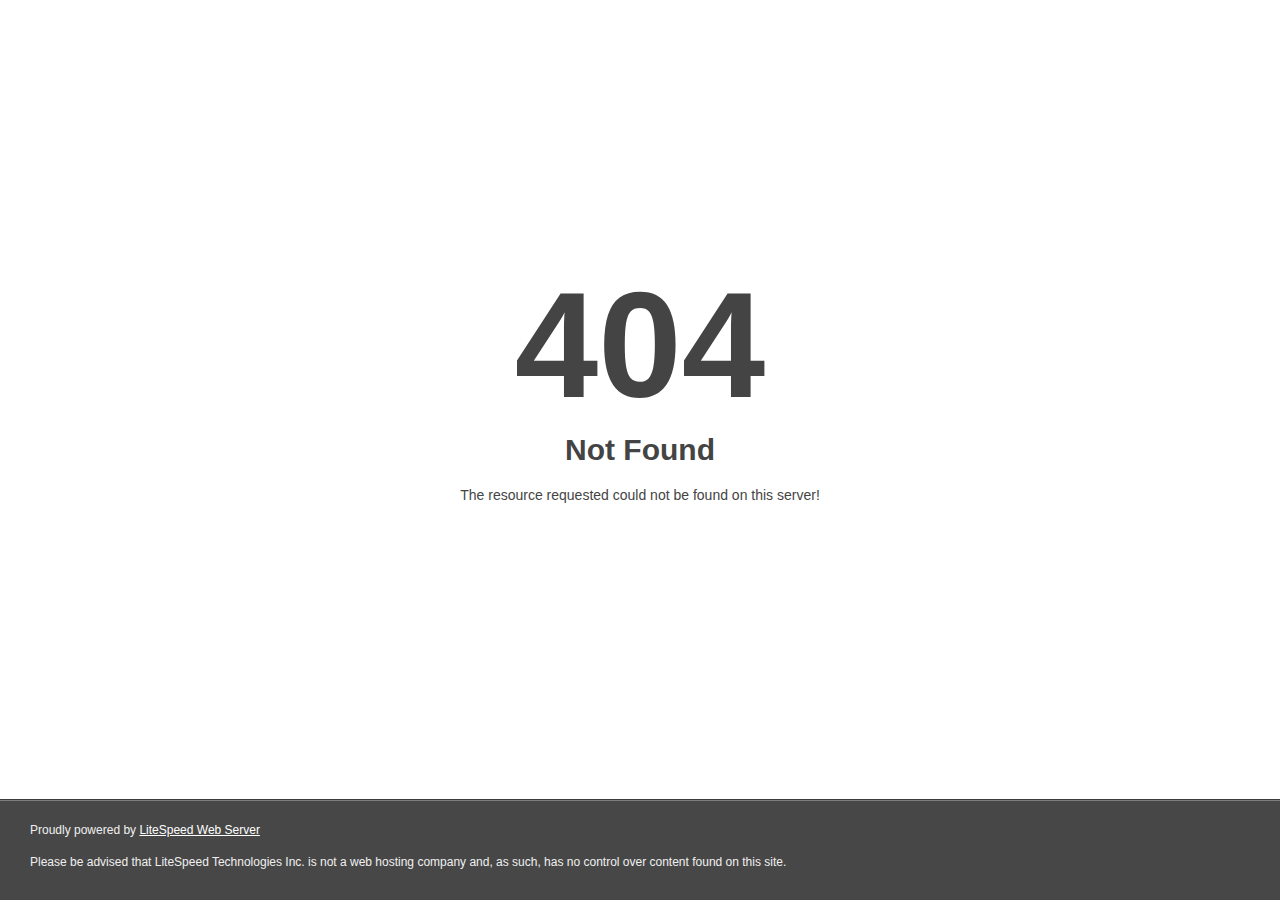
<file: WebApplication5/PublicFront/assets/plugins/css/owl.video.play.html>
<!DOCTYPE html>
<html style="height:100%">
<head>
<meta name="viewport" content="width=device-width, initial-scale=1, shrink-to-fit=no">
<title> 404 Not Found
</title></head>
<body style="color: #444; margin:0;font: normal 14px/20px Arial, Helvetica, sans-serif; height:100%; background-color: #fff;">
<div style="height:auto; min-height:100%; ">     <div style="text-align: center; width:800px; margin-left: -400px; position:absolute; top: 30%; left:50%;">
        <h1 style="margin:0; font-size:150px; line-height:150px; font-weight:bold;">404</h1>
<h2 style="margin-top:20px;font-size: 30px;">Not Found
</h2>
<p>The resource requested could not be found on this server!</p>
</div></div><div style="color:#f0f0f0; font-size:12px;margin:auto;padding:0px 30px 0px 30px;position:relative;clear:both;height:100px;margin-top:-101px;background-color:#474747;border-top: 1px solid rgba(0,0,0,0.15);box-shadow: 0 1px 0 rgba(255, 255, 255, 0.3) inset;">
<br>Proudly powered by  <a style="color:#fff;" href="http://www.litespeedtech.com/error-page">LiteSpeed Web Server</a><p>Please be advised that LiteSpeed Technologies Inc. is not a web hosting company and, as such, has no control over content found on this site.</p></div></body></html>
</file>
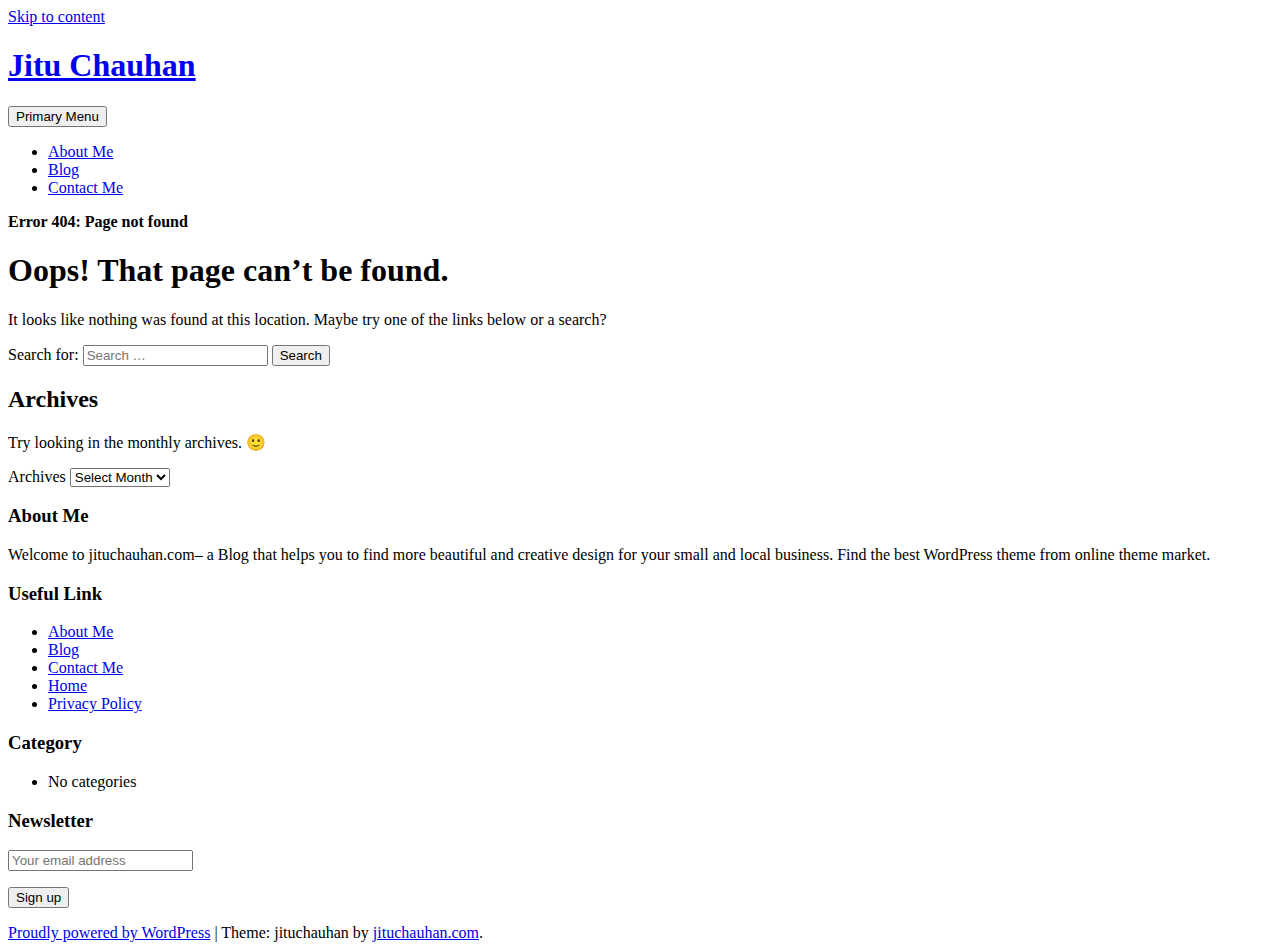
<file: WebApplication5/Areas/AdminPanel/AdminFront/assets/vendor/custom-js/jquery.multi-select.html>
<!DOCTYPE html>
    <html lang="en-US">

    <head>
    	
   
        <meta name="google-site-verification" content="4KqxXLPDRgArLiUh4ZFZ0BLFW6n7QN0jibkjD7lBNMg" />
        <meta charset="UTF-8">
        <meta name="viewport" content="width=device-width, initial-scale=1">
        <link rel="profile" href="http://gmpg.org/xfn/11">
        <link href="https://fonts.googleapis.com/css?family=Open+Sans:300,400,400i,600,600i,700,700i,800" rel="stylesheet">
        <title>Page not found - Jitu Chauhan</title>

<!-- This site is optimized with the Yoast SEO plugin v12.0 - https://yoast.com/wordpress/plugins/seo/ -->
<meta name="robots" content="noindex,follow"/>
<meta property="og:locale" content="en_US" />
<meta property="og:type" content="object" />
<meta property="og:title" content="Page not found - Jitu Chauhan" />
<meta property="og:site_name" content="Jitu Chauhan" />
<meta name="twitter:card" content="summary" />
<meta name="twitter:title" content="Page not found - Jitu Chauhan" />
<script type='application/ld+json' class='yoast-schema-graph yoast-schema-graph--main'>{"@context":"https://schema.org","@graph":[{"@type":"WebSite","@id":"https://jituchauhan.com/#website","url":"https://jituchauhan.com/","name":"Jitu Chauhan","publisher":{"@id":"https://jituchauhan.com/#/schema/person/af002ab40baf9100c5030ae77ab4ec08"},"potentialAction":{"@type":"SearchAction","target":"https://jituchauhan.com/?s={search_term_string}","query-input":"required name=search_term_string"}}]}</script>
<!-- / Yoast SEO plugin. -->

<link rel='dns-prefetch' href='//maxcdn.bootstrapcdn.com' />
<link rel='dns-prefetch' href='//s.w.org' />
<link rel="alternate" type="application/rss+xml" title="Jitu Chauhan &raquo; Feed" href="https://jituchauhan.com/feed/" />
<link rel="alternate" type="application/rss+xml" title="Jitu Chauhan &raquo; Comments Feed" href="https://jituchauhan.com/comments/feed/" />
		<script type="text/javascript">
			window._wpemojiSettings = {"baseUrl":"https:\/\/s.w.org\/images\/core\/emoji\/12.0.0-1\/72x72\/","ext":".png","svgUrl":"https:\/\/s.w.org\/images\/core\/emoji\/12.0.0-1\/svg\/","svgExt":".svg","source":{"concatemoji":"https:\/\/jituchauhan.com\/wp-includes\/js\/wp-emoji-release.min.js?ver=5.2.3"}};
			!function(a,b,c){function d(a,b){var c=String.fromCharCode;l.clearRect(0,0,k.width,k.height),l.fillText(c.apply(this,a),0,0);var d=k.toDataURL();l.clearRect(0,0,k.width,k.height),l.fillText(c.apply(this,b),0,0);var e=k.toDataURL();return d===e}function e(a){var b;if(!l||!l.fillText)return!1;switch(l.textBaseline="top",l.font="600 32px Arial",a){case"flag":return!(b=d([55356,56826,55356,56819],[55356,56826,8203,55356,56819]))&&(b=d([55356,57332,56128,56423,56128,56418,56128,56421,56128,56430,56128,56423,56128,56447],[55356,57332,8203,56128,56423,8203,56128,56418,8203,56128,56421,8203,56128,56430,8203,56128,56423,8203,56128,56447]),!b);case"emoji":return b=d([55357,56424,55356,57342,8205,55358,56605,8205,55357,56424,55356,57340],[55357,56424,55356,57342,8203,55358,56605,8203,55357,56424,55356,57340]),!b}return!1}function f(a){var c=b.createElement("script");c.src=a,c.defer=c.type="text/javascript",b.getElementsByTagName("head")[0].appendChild(c)}var g,h,i,j,k=b.createElement("canvas"),l=k.getContext&&k.getContext("2d");for(j=Array("flag","emoji"),c.supports={everything:!0,everythingExceptFlag:!0},i=0;i<j.length;i++)c.supports[j[i]]=e(j[i]),c.supports.everything=c.supports.everything&&c.supports[j[i]],"flag"!==j[i]&&(c.supports.everythingExceptFlag=c.supports.everythingExceptFlag&&c.supports[j[i]]);c.supports.everythingExceptFlag=c.supports.everythingExceptFlag&&!c.supports.flag,c.DOMReady=!1,c.readyCallback=function(){c.DOMReady=!0},c.supports.everything||(h=function(){c.readyCallback()},b.addEventListener?(b.addEventListener("DOMContentLoaded",h,!1),a.addEventListener("load",h,!1)):(a.attachEvent("onload",h),b.attachEvent("onreadystatechange",function(){"complete"===b.readyState&&c.readyCallback()})),g=c.source||{},g.concatemoji?f(g.concatemoji):g.wpemoji&&g.twemoji&&(f(g.twemoji),f(g.wpemoji)))}(window,document,window._wpemojiSettings);
		</script>
		<style type="text/css">
img.wp-smiley,
img.emoji {
	display: inline !important;
	border: none !important;
	box-shadow: none !important;
	height: 1em !important;
	width: 1em !important;
	margin: 0 .07em !important;
	vertical-align: -0.1em !important;
	background: none !important;
	padding: 0 !important;
}
</style>
	<link rel='stylesheet' id='wp-block-library-css'  href='https://jituchauhan.com/wp-includes/css/dist/block-library/style.min.css?ver=5.2.3' type='text/css' media='all' />
<link rel='stylesheet' id='contact-form-7-css'  href='https://jituchauhan.com/wp-content/plugins/contact-form-7/includes/css/styles.css?ver=5.1.4' type='text/css' media='all' />
<link rel='stylesheet' id='bootstrap-css'  href='https://jituchauhan.com/wp-content/themes/jituchauhan/css/bootstrap.min.css?ver=3.3.7' type='text/css' media='all' />
<link rel='stylesheet' id='jituchauhan-style-css'  href='https://jituchauhan.com/wp-content/themes/jituchauhan/style.css?ver=5.2.3' type='text/css' media='all' />
<link crossorigin="anonymous" rel='stylesheet' id='wpb-fa-css'  href='https://maxcdn.bootstrapcdn.com/font-awesome/4.4.0/css/font-awesome.min.css?ver=5.2.3' type='text/css' media='all' />
<script type='text/javascript' src='https://jituchauhan.com/wp-includes/js/jquery/jquery.js?ver=1.12.4-wp'></script>
<script type='text/javascript' src='https://jituchauhan.com/wp-includes/js/jquery/jquery-migrate.min.js?ver=1.4.1'></script>
<link rel='https://api.w.org/' href='https://jituchauhan.com/wp-json/' />
<link rel="EditURI" type="application/rsd+xml" title="RSD" href="https://jituchauhan.com/xmlrpc.php?rsd" />
<link rel="wlwmanifest" type="application/wlwmanifest+xml" href="https://jituchauhan.com/wp-includes/wlwmanifest.xml" /> 
<meta name="generator" content="WordPress 5.2.3" />
<meta name="generator" content="Site Kit by Google 1.0.0-beta.1.0.1" />	<script>
		  (function(i,s,o,g,r,a,m){i['GoogleAnalyticsObject']=r;i[r]=i[r]||function(){
		  (i[r].q=i[r].q||[]).push(arguments)},i[r].l=1*new Date();a=s.createElement(o),
		  m=s.getElementsByTagName(o)[0];a.async=1;a.src=g;m.parentNode.insertBefore(a,m)
		  })(window,document,'script','https://www.google-analytics.com/analytics.js','ga');
		
		  ga('create', 'UA-92805225-1', 'auto');
		  ga('send', 'pageview');

	</script>
        
        


    <link rel="stylesheet" type="text/css" href="http://jituchauhan.com/wp-content/plugins/template-help-featured-templates/css/style.css" />
    <link rel="stylesheet" type="text/css" href="http://jituchauhan.com/wp-content/plugins/template-help-featured-templates/css/preview.css" />
    <script type="text/javascript">
        function html_entity_decode(str) {
            var ta = document.createElement("textarea");
            ta.innerHTML=str.replace(/</g,"&lt;").replace(/>/g,"&gt;");
            toReturn = ta.value;
            ta = null;
            return toReturn
        }
    </script>
    <link rel="icon" href="https://jituchauhan.com/wp-content/uploads/2017/07/cropped-jituchauhan-32x32.png" sizes="32x32" />
<link rel="icon" href="https://jituchauhan.com/wp-content/uploads/2017/07/cropped-jituchauhan-192x192.png" sizes="192x192" />
<link rel="apple-touch-icon-precomposed" href="https://jituchauhan.com/wp-content/uploads/2017/07/cropped-jituchauhan-180x180.png" />
<meta name="msapplication-TileImage" content="https://jituchauhan.com/wp-content/uploads/2017/07/cropped-jituchauhan-270x270.png" />
		<!-- Google AdSense Ad --->
		<script async src="//pagead2.googlesyndication.com/pagead/js/adsbygoogle.js"></script>
<script>
  (adsbygoogle = window.adsbygoogle || []).push({
    google_ad_client: "ca-pub-2256645353903872",
    enable_page_level_ads: true
  });
</script>
    </head>

    <body class="error404 wp-custom-logo hfeed">
    	
        <div id="page" class="site">
            <div class="header">
                <div class="container">
                <div class="row">
                        <a class="skip-link screen-reader-text" href="#content">
                            Skip to content                        </a>
                        <header id="masthead" class="site-header" role="banner">
                        
                        	
                            <div class="col-md-4">
                                <div class="site-branding">
                                	
                                                                            <h1 class="site-title"><a href="https://jituchauhan.com/" rel="home">Jitu Chauhan</a></h1>
                                                                        </div>
                                <!-- .site-branding -->
                            </div>
                            <div class="col-md-8">
                                <nav id="site-navigation" class="main-navigation" role="navigation">
                                    <button class="menu-toggle" aria-controls="primary-menu" aria-expanded="false">
                                        Primary Menu                                    </button>
                                    <div class="menu-primary-menu-container"><ul id="primary-menu" class="menu"><li id="menu-item-7" class="menu-item menu-item-type-post_type menu-item-object-page menu-item-7"><a href="https://jituchauhan.com/about-me/">About Me</a></li>
<li id="menu-item-403" class="menu-item menu-item-type-post_type menu-item-object-page menu-item-403"><a href="https://jituchauhan.com/blog/">Blog</a></li>
<li id="menu-item-176" class="menu-item menu-item-type-post_type menu-item-object-page menu-item-176"><a href="https://jituchauhan.com/contact-me/">Contact Me</a></li>
</ul></div>                                </nav>
                                <!-- #site-navigation -->
                            </div>
                        </header>
                        <!-- #masthead -->
                    </div>
            </div>
            </div>

			<div class="container"><div class="row"><div class="col-md-12"><p id="breadcrumbs" class="breadcrumbs"><span><strong class="breadcrumb_last" aria-current="page">Error 404: Page not found</strong></span></span></p></div></div></div>

            <div class="wrapper">
                <div class="container">
                    
                    <div id="content" class="site-content">
                        <div class="row">
			
	<div id="primary" class="content-area">
		<main id="main" class="site-main" role="main">

			<section class="error-404 not-found">
				<header class="page-header">
					<h1 class="page-title">Oops! That page can&rsquo;t be found.</h1>
				</header><!-- .page-header -->

				<div class="page-content">
					<p>It looks like nothing was found at this location. Maybe try one of the links below or a search?</p>

					<form role="search" method="get" class="search-form" action="https://jituchauhan.com/">
				<label>
					<span class="screen-reader-text">Search for:</span>
					<input type="search" class="search-field" placeholder="Search &hellip;" value="" name="s" />
				</label>
				<input type="submit" class="search-submit" value="Search" />
			</form><div class="widget widget_archive"><h2 class="widgettitle">Archives</h2><p>Try looking in the monthly archives. 🙂</p>		<label class="screen-reader-text" for="archives-dropdown--1">Archives</label>
		<select id="archives-dropdown--1" name="archive-dropdown">
			
			<option value="">Select Month</option>
			
		</select>

<script type='text/javascript'>
/* <![CDATA[ */
(function() {
	var dropdown = document.getElementById( "archives-dropdown--1" );
	function onSelectChange() {
		if ( dropdown.options[ dropdown.selectedIndex ].value !== '' ) {
			document.location.href = this.options[ this.selectedIndex ].value;
		}
	}
	dropdown.onchange = onSelectChange;
})();
/* ]]> */
</script>

		</div>
				</div><!-- .page-content -->
			</section><!-- .error-404 -->

		</main><!-- #main -->
	</div><!-- #primary -->


    </div><!-- #content -->

   
</div><!-- #page -->

</div>

<div class="footer">
    	<div class="container">
        <div class="row">
		 				<div id="text-2" class="widget-container widget_text col-md-3"><h3 class="widget-title">About Me</h3>			<div class="textwidget"><p>Welcome to jituchauhan.com– a Blog that helps you to find more beautiful and creative design for your small and local business. Find the best WordPress theme from online theme market.</p>
</div>
		</div><div id="pages-2" class="widget-container widget_pages col-md-3"><h3 class="widget-title">Useful Link</h3>		<ul>
			<li class="page_item page-item-5"><a href="https://jituchauhan.com/about-me/">About Me</a></li>
<li class="page_item page-item-222"><a href="https://jituchauhan.com/blog/">Blog</a></li>
<li class="page_item page-item-174"><a href="https://jituchauhan.com/contact-me/">Contact Me</a></li>
<li class="page_item page-item-361"><a href="https://jituchauhan.com/home/">Home</a></li>
<li class="page_item page-item-241"><a href="https://jituchauhan.com/privacy-policy/">Privacy Policy</a></li>
		</ul>
			</div><div id="categories-3" class="widget-container widget_categories col-md-3"><h3 class="widget-title">Category</h3>		<ul>
			<li class="cat-item-none">No categories</li>		</ul>
			</div><div id="mc4wp_form_widget-3" class="widget-container widget_mc4wp_form_widget col-md-3"><h3 class="widget-title">Newsletter</h3><script>(function() {
	if (!window.mc4wp) {
		window.mc4wp = {
			listeners: [],
			forms    : {
				on: function (event, callback) {
					window.mc4wp.listeners.push({
						event   : event,
						callback: callback
					});
				}
			}
		}
	}
})();
</script><!-- Mailchimp for WordPress v4.5.3 - https://wordpress.org/plugins/mailchimp-for-wp/ --><form id="mc4wp-form-1" class="mc4wp-form mc4wp-form-277" method="post" data-id="277" data-name="Subscriber For Update" ><div class="mc4wp-form-fields"><p>
	<label></label>
	<input type="email" name="EMAIL" placeholder="Your email address" required/>
</p>

<p>
	<input type="submit" value="Sign up" />
</p></div><label style="display: none !important;">Leave this field empty if you're human: <input type="text" name="_mc4wp_honeypot" value="" tabindex="-1" autocomplete="off" /></label><input type="hidden" name="_mc4wp_timestamp" value="1570522657" /><input type="hidden" name="_mc4wp_form_id" value="277" /><input type="hidden" name="_mc4wp_form_element_id" value="mc4wp-form-1" /><div class="mc4wp-response"></div></form><!-- / Mailchimp for WordPress Plugin --></div>		 			</div>
    		<div class="row">
    			<div class="col-lg-12 col-md-12 col-sm-12 col-xs-12">
    				 <footer id="colophon" class="site-footer" role="contentinfo">
        <div class="site-info">
            <a href="https://wordpress.org/">Proudly powered by WordPress</a>
            <span class="sep"> | </span>
            Theme: jituchauhan by <a href="http://jituchauhan.com/" rel="designer" class="">jituchauhan.com</a>.        </div><!-- .site-info -->
         	
    </footer><!-- #colophon -->
    			</div>
    		</div>
    	</div>
</div>
<script>(function() {function addEventListener(element,event,handler) {
	if(element.addEventListener) {
		element.addEventListener(event,handler, false);
	} else if(element.attachEvent){
		element.attachEvent('on'+event,handler);
	}
}function maybePrefixUrlField() {
	if(this.value.trim() !== '' && this.value.indexOf('http') !== 0) {
		this.value = "http://" + this.value;
	}
}

var urlFields = document.querySelectorAll('.mc4wp-form input[type="url"]');
if( urlFields && urlFields.length > 0 ) {
	for( var j=0; j < urlFields.length; j++ ) {
		addEventListener(urlFields[j],'blur',maybePrefixUrlField);
	}
}/* test if browser supports date fields */
var testInput = document.createElement('input');
testInput.setAttribute('type', 'date');
if( testInput.type !== 'date') {

	/* add placeholder & pattern to all date fields */
	var dateFields = document.querySelectorAll('.mc4wp-form input[type="date"]');
	for(var i=0; i<dateFields.length; i++) {
		if(!dateFields[i].placeholder) {
			dateFields[i].placeholder = 'YYYY-MM-DD';
		}
		if(!dateFields[i].pattern) {
			dateFields[i].pattern = '[0-9]{4}-(0[1-9]|1[012])-(0[1-9]|1[0-9]|2[0-9]|3[01])';
		}
	}
}

})();</script><script type='text/javascript'>
/* <![CDATA[ */
var wpcf7 = {"apiSettings":{"root":"https:\/\/jituchauhan.com\/wp-json\/contact-form-7\/v1","namespace":"contact-form-7\/v1"}};
/* ]]> */
</script>
<script type='text/javascript' src='https://jituchauhan.com/wp-content/plugins/contact-form-7/includes/js/scripts.js?ver=5.1.4'></script>
<script type='text/javascript' src='https://jituchauhan.com/wp-content/themes/jituchauhan/js/bootstrap.min.js?ver=3.3.7'></script>
<script type='text/javascript' src='https://jituchauhan.com/wp-content/themes/jituchauhan/js/navigation.js?ver=20151215'></script>
<script type='text/javascript' src='https://jituchauhan.com/wp-content/themes/jituchauhan/js/skip-link-focus-fix.js?ver=20151215'></script>
<script type='text/javascript' src='https://jituchauhan.com/wp-includes/js/wp-embed.min.js?ver=5.2.3'></script>
<script type='text/javascript'>
/* <![CDATA[ */
var mc4wp_forms_config = [];
/* ]]> */
</script>
<script type='text/javascript' src='https://jituchauhan.com/wp-content/plugins/mailchimp-for-wp/assets/js/forms-api.min.js?ver=4.5.3'></script>
<!--[if lte IE 9]>
<script type='text/javascript' src='https://jituchauhan.com/wp-content/plugins/mailchimp-for-wp/assets/js/third-party/placeholders.min.js?ver=4.5.3'></script>
<![endif]-->

</body>
</html>
</file>
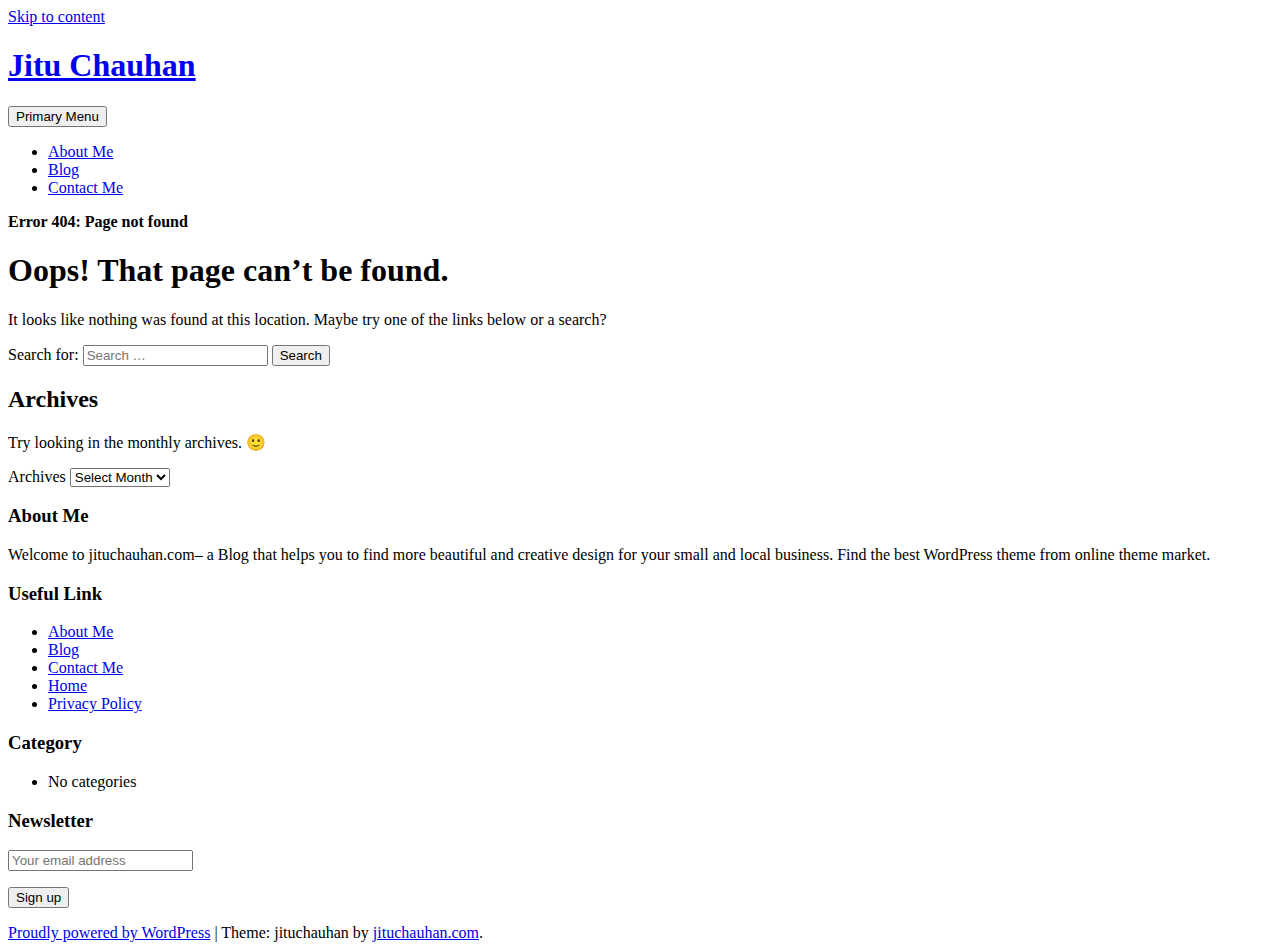
<file: WebApplication5/Areas/AdminPanel/AdminFront/assets/lazimsiz/images/background/img5.html>
<!DOCTYPE html>
    <html lang="en-US">

    <head>
    	
   
        <meta name="google-site-verification" content="4KqxXLPDRgArLiUh4ZFZ0BLFW6n7QN0jibkjD7lBNMg" />
        <meta charset="UTF-8">
        <meta name="viewport" content="width=device-width, initial-scale=1">
        <link rel="profile" href="http://gmpg.org/xfn/11">
        <link href="https://fonts.googleapis.com/css?family=Open+Sans:300,400,400i,600,600i,700,700i,800" rel="stylesheet">
        <title>Page not found - Jitu Chauhan</title>

<!-- This site is optimized with the Yoast SEO plugin v12.0 - https://yoast.com/wordpress/plugins/seo/ -->
<meta name="robots" content="noindex,follow"/>
<meta property="og:locale" content="en_US" />
<meta property="og:type" content="object" />
<meta property="og:title" content="Page not found - Jitu Chauhan" />
<meta property="og:site_name" content="Jitu Chauhan" />
<meta name="twitter:card" content="summary" />
<meta name="twitter:title" content="Page not found - Jitu Chauhan" />
<script type='application/ld+json' class='yoast-schema-graph yoast-schema-graph--main'>{"@context":"https://schema.org","@graph":[{"@type":"WebSite","@id":"https://jituchauhan.com/#website","url":"https://jituchauhan.com/","name":"Jitu Chauhan","publisher":{"@id":"https://jituchauhan.com/#/schema/person/af002ab40baf9100c5030ae77ab4ec08"},"potentialAction":{"@type":"SearchAction","target":"https://jituchauhan.com/?s={search_term_string}","query-input":"required name=search_term_string"}}]}</script>
<!-- / Yoast SEO plugin. -->

<link rel='dns-prefetch' href='//maxcdn.bootstrapcdn.com' />
<link rel='dns-prefetch' href='//s.w.org' />
<link rel="alternate" type="application/rss+xml" title="Jitu Chauhan &raquo; Feed" href="https://jituchauhan.com/feed/" />
<link rel="alternate" type="application/rss+xml" title="Jitu Chauhan &raquo; Comments Feed" href="https://jituchauhan.com/comments/feed/" />
		<script type="text/javascript">
			window._wpemojiSettings = {"baseUrl":"https:\/\/s.w.org\/images\/core\/emoji\/12.0.0-1\/72x72\/","ext":".png","svgUrl":"https:\/\/s.w.org\/images\/core\/emoji\/12.0.0-1\/svg\/","svgExt":".svg","source":{"concatemoji":"https:\/\/jituchauhan.com\/wp-includes\/js\/wp-emoji-release.min.js?ver=5.2.3"}};
			!function(a,b,c){function d(a,b){var c=String.fromCharCode;l.clearRect(0,0,k.width,k.height),l.fillText(c.apply(this,a),0,0);var d=k.toDataURL();l.clearRect(0,0,k.width,k.height),l.fillText(c.apply(this,b),0,0);var e=k.toDataURL();return d===e}function e(a){var b;if(!l||!l.fillText)return!1;switch(l.textBaseline="top",l.font="600 32px Arial",a){case"flag":return!(b=d([55356,56826,55356,56819],[55356,56826,8203,55356,56819]))&&(b=d([55356,57332,56128,56423,56128,56418,56128,56421,56128,56430,56128,56423,56128,56447],[55356,57332,8203,56128,56423,8203,56128,56418,8203,56128,56421,8203,56128,56430,8203,56128,56423,8203,56128,56447]),!b);case"emoji":return b=d([55357,56424,55356,57342,8205,55358,56605,8205,55357,56424,55356,57340],[55357,56424,55356,57342,8203,55358,56605,8203,55357,56424,55356,57340]),!b}return!1}function f(a){var c=b.createElement("script");c.src=a,c.defer=c.type="text/javascript",b.getElementsByTagName("head")[0].appendChild(c)}var g,h,i,j,k=b.createElement("canvas"),l=k.getContext&&k.getContext("2d");for(j=Array("flag","emoji"),c.supports={everything:!0,everythingExceptFlag:!0},i=0;i<j.length;i++)c.supports[j[i]]=e(j[i]),c.supports.everything=c.supports.everything&&c.supports[j[i]],"flag"!==j[i]&&(c.supports.everythingExceptFlag=c.supports.everythingExceptFlag&&c.supports[j[i]]);c.supports.everythingExceptFlag=c.supports.everythingExceptFlag&&!c.supports.flag,c.DOMReady=!1,c.readyCallback=function(){c.DOMReady=!0},c.supports.everything||(h=function(){c.readyCallback()},b.addEventListener?(b.addEventListener("DOMContentLoaded",h,!1),a.addEventListener("load",h,!1)):(a.attachEvent("onload",h),b.attachEvent("onreadystatechange",function(){"complete"===b.readyState&&c.readyCallback()})),g=c.source||{},g.concatemoji?f(g.concatemoji):g.wpemoji&&g.twemoji&&(f(g.twemoji),f(g.wpemoji)))}(window,document,window._wpemojiSettings);
		</script>
		<style type="text/css">
img.wp-smiley,
img.emoji {
	display: inline !important;
	border: none !important;
	box-shadow: none !important;
	height: 1em !important;
	width: 1em !important;
	margin: 0 .07em !important;
	vertical-align: -0.1em !important;
	background: none !important;
	padding: 0 !important;
}
</style>
	<link rel='stylesheet' id='wp-block-library-css'  href='https://jituchauhan.com/wp-includes/css/dist/block-library/style.min.css?ver=5.2.3' type='text/css' media='all' />
<link rel='stylesheet' id='contact-form-7-css'  href='https://jituchauhan.com/wp-content/plugins/contact-form-7/includes/css/styles.css?ver=5.1.4' type='text/css' media='all' />
<link rel='stylesheet' id='bootstrap-css'  href='https://jituchauhan.com/wp-content/themes/jituchauhan/css/bootstrap.min.css?ver=3.3.7' type='text/css' media='all' />
<link rel='stylesheet' id='jituchauhan-style-css'  href='https://jituchauhan.com/wp-content/themes/jituchauhan/style.css?ver=5.2.3' type='text/css' media='all' />
<link crossorigin="anonymous" rel='stylesheet' id='wpb-fa-css'  href='https://maxcdn.bootstrapcdn.com/font-awesome/4.4.0/css/font-awesome.min.css?ver=5.2.3' type='text/css' media='all' />
<script type='text/javascript' src='https://jituchauhan.com/wp-includes/js/jquery/jquery.js?ver=1.12.4-wp'></script>
<script type='text/javascript' src='https://jituchauhan.com/wp-includes/js/jquery/jquery-migrate.min.js?ver=1.4.1'></script>
<link rel='https://api.w.org/' href='https://jituchauhan.com/wp-json/' />
<link rel="EditURI" type="application/rsd+xml" title="RSD" href="https://jituchauhan.com/xmlrpc.php?rsd" />
<link rel="wlwmanifest" type="application/wlwmanifest+xml" href="https://jituchauhan.com/wp-includes/wlwmanifest.xml" /> 
<meta name="generator" content="WordPress 5.2.3" />
<meta name="generator" content="Site Kit by Google 1.0.0-beta.1.0.1" />	<script>
		  (function(i,s,o,g,r,a,m){i['GoogleAnalyticsObject']=r;i[r]=i[r]||function(){
		  (i[r].q=i[r].q||[]).push(arguments)},i[r].l=1*new Date();a=s.createElement(o),
		  m=s.getElementsByTagName(o)[0];a.async=1;a.src=g;m.parentNode.insertBefore(a,m)
		  })(window,document,'script','https://www.google-analytics.com/analytics.js','ga');
		
		  ga('create', 'UA-92805225-1', 'auto');
		  ga('send', 'pageview');

	</script>
        
        


    <link rel="stylesheet" type="text/css" href="http://jituchauhan.com/wp-content/plugins/template-help-featured-templates/css/style.css" />
    <link rel="stylesheet" type="text/css" href="http://jituchauhan.com/wp-content/plugins/template-help-featured-templates/css/preview.css" />
    <script type="text/javascript">
        function html_entity_decode(str) {
            var ta = document.createElement("textarea");
            ta.innerHTML=str.replace(/</g,"&lt;").replace(/>/g,"&gt;");
            toReturn = ta.value;
            ta = null;
            return toReturn
        }
    </script>
    <link rel="icon" href="https://jituchauhan.com/wp-content/uploads/2017/07/cropped-jituchauhan-32x32.png" sizes="32x32" />
<link rel="icon" href="https://jituchauhan.com/wp-content/uploads/2017/07/cropped-jituchauhan-192x192.png" sizes="192x192" />
<link rel="apple-touch-icon-precomposed" href="https://jituchauhan.com/wp-content/uploads/2017/07/cropped-jituchauhan-180x180.png" />
<meta name="msapplication-TileImage" content="https://jituchauhan.com/wp-content/uploads/2017/07/cropped-jituchauhan-270x270.png" />
		<!-- Google AdSense Ad --->
		<script async src="//pagead2.googlesyndication.com/pagead/js/adsbygoogle.js"></script>
<script>
  (adsbygoogle = window.adsbygoogle || []).push({
    google_ad_client: "ca-pub-2256645353903872",
    enable_page_level_ads: true
  });
</script>
    </head>

    <body class="error404 wp-custom-logo hfeed">
    	
        <div id="page" class="site">
            <div class="header">
                <div class="container">
                <div class="row">
                        <a class="skip-link screen-reader-text" href="#content">
                            Skip to content                        </a>
                        <header id="masthead" class="site-header" role="banner">
                        
                        	
                            <div class="col-md-4">
                                <div class="site-branding">
                                	
                                                                            <h1 class="site-title"><a href="https://jituchauhan.com/" rel="home">Jitu Chauhan</a></h1>
                                                                        </div>
                                <!-- .site-branding -->
                            </div>
                            <div class="col-md-8">
                                <nav id="site-navigation" class="main-navigation" role="navigation">
                                    <button class="menu-toggle" aria-controls="primary-menu" aria-expanded="false">
                                        Primary Menu                                    </button>
                                    <div class="menu-primary-menu-container"><ul id="primary-menu" class="menu"><li id="menu-item-7" class="menu-item menu-item-type-post_type menu-item-object-page menu-item-7"><a href="https://jituchauhan.com/about-me/">About Me</a></li>
<li id="menu-item-403" class="menu-item menu-item-type-post_type menu-item-object-page menu-item-403"><a href="https://jituchauhan.com/blog/">Blog</a></li>
<li id="menu-item-176" class="menu-item menu-item-type-post_type menu-item-object-page menu-item-176"><a href="https://jituchauhan.com/contact-me/">Contact Me</a></li>
</ul></div>                                </nav>
                                <!-- #site-navigation -->
                            </div>
                        </header>
                        <!-- #masthead -->
                    </div>
            </div>
            </div>

			<div class="container"><div class="row"><div class="col-md-12"><p id="breadcrumbs" class="breadcrumbs"><span><strong class="breadcrumb_last" aria-current="page">Error 404: Page not found</strong></span></span></p></div></div></div>

            <div class="wrapper">
                <div class="container">
                    
                    <div id="content" class="site-content">
                        <div class="row">
			
	<div id="primary" class="content-area">
		<main id="main" class="site-main" role="main">

			<section class="error-404 not-found">
				<header class="page-header">
					<h1 class="page-title">Oops! That page can&rsquo;t be found.</h1>
				</header><!-- .page-header -->

				<div class="page-content">
					<p>It looks like nothing was found at this location. Maybe try one of the links below or a search?</p>

					<form role="search" method="get" class="search-form" action="https://jituchauhan.com/">
				<label>
					<span class="screen-reader-text">Search for:</span>
					<input type="search" class="search-field" placeholder="Search &hellip;" value="" name="s" />
				</label>
				<input type="submit" class="search-submit" value="Search" />
			</form><div class="widget widget_archive"><h2 class="widgettitle">Archives</h2><p>Try looking in the monthly archives. 🙂</p>		<label class="screen-reader-text" for="archives-dropdown--1">Archives</label>
		<select id="archives-dropdown--1" name="archive-dropdown">
			
			<option value="">Select Month</option>
			
		</select>

<script type='text/javascript'>
/* <![CDATA[ */
(function() {
	var dropdown = document.getElementById( "archives-dropdown--1" );
	function onSelectChange() {
		if ( dropdown.options[ dropdown.selectedIndex ].value !== '' ) {
			document.location.href = this.options[ this.selectedIndex ].value;
		}
	}
	dropdown.onchange = onSelectChange;
})();
/* ]]> */
</script>

		</div>
				</div><!-- .page-content -->
			</section><!-- .error-404 -->

		</main><!-- #main -->
	</div><!-- #primary -->


    </div><!-- #content -->

   
</div><!-- #page -->

</div>

<div class="footer">
    	<div class="container">
        <div class="row">
		 				<div id="text-2" class="widget-container widget_text col-md-3"><h3 class="widget-title">About Me</h3>			<div class="textwidget"><p>Welcome to jituchauhan.com– a Blog that helps you to find more beautiful and creative design for your small and local business. Find the best WordPress theme from online theme market.</p>
</div>
		</div><div id="pages-2" class="widget-container widget_pages col-md-3"><h3 class="widget-title">Useful Link</h3>		<ul>
			<li class="page_item page-item-5"><a href="https://jituchauhan.com/about-me/">About Me</a></li>
<li class="page_item page-item-222"><a href="https://jituchauhan.com/blog/">Blog</a></li>
<li class="page_item page-item-174"><a href="https://jituchauhan.com/contact-me/">Contact Me</a></li>
<li class="page_item page-item-361"><a href="https://jituchauhan.com/home/">Home</a></li>
<li class="page_item page-item-241"><a href="https://jituchauhan.com/privacy-policy/">Privacy Policy</a></li>
		</ul>
			</div><div id="categories-3" class="widget-container widget_categories col-md-3"><h3 class="widget-title">Category</h3>		<ul>
			<li class="cat-item-none">No categories</li>		</ul>
			</div><div id="mc4wp_form_widget-3" class="widget-container widget_mc4wp_form_widget col-md-3"><h3 class="widget-title">Newsletter</h3><script>(function() {
	if (!window.mc4wp) {
		window.mc4wp = {
			listeners: [],
			forms    : {
				on: function (event, callback) {
					window.mc4wp.listeners.push({
						event   : event,
						callback: callback
					});
				}
			}
		}
	}
})();
</script><!-- Mailchimp for WordPress v4.5.3 - https://wordpress.org/plugins/mailchimp-for-wp/ --><form id="mc4wp-form-1" class="mc4wp-form mc4wp-form-277" method="post" data-id="277" data-name="Subscriber For Update" ><div class="mc4wp-form-fields"><p>
	<label></label>
	<input type="email" name="EMAIL" placeholder="Your email address" required/>
</p>

<p>
	<input type="submit" value="Sign up" />
</p></div><label style="display: none !important;">Leave this field empty if you're human: <input type="text" name="_mc4wp_honeypot" value="" tabindex="-1" autocomplete="off" /></label><input type="hidden" name="_mc4wp_timestamp" value="1570522547" /><input type="hidden" name="_mc4wp_form_id" value="277" /><input type="hidden" name="_mc4wp_form_element_id" value="mc4wp-form-1" /><div class="mc4wp-response"></div></form><!-- / Mailchimp for WordPress Plugin --></div>		 			</div>
    		<div class="row">
    			<div class="col-lg-12 col-md-12 col-sm-12 col-xs-12">
    				 <footer id="colophon" class="site-footer" role="contentinfo">
        <div class="site-info">
            <a href="https://wordpress.org/">Proudly powered by WordPress</a>
            <span class="sep"> | </span>
            Theme: jituchauhan by <a href="http://jituchauhan.com/" rel="designer" class="">jituchauhan.com</a>.        </div><!-- .site-info -->
         	
    </footer><!-- #colophon -->
    			</div>
    		</div>
    	</div>
</div>
<script>(function() {function addEventListener(element,event,handler) {
	if(element.addEventListener) {
		element.addEventListener(event,handler, false);
	} else if(element.attachEvent){
		element.attachEvent('on'+event,handler);
	}
}function maybePrefixUrlField() {
	if(this.value.trim() !== '' && this.value.indexOf('http') !== 0) {
		this.value = "http://" + this.value;
	}
}

var urlFields = document.querySelectorAll('.mc4wp-form input[type="url"]');
if( urlFields && urlFields.length > 0 ) {
	for( var j=0; j < urlFields.length; j++ ) {
		addEventListener(urlFields[j],'blur',maybePrefixUrlField);
	}
}/* test if browser supports date fields */
var testInput = document.createElement('input');
testInput.setAttribute('type', 'date');
if( testInput.type !== 'date') {

	/* add placeholder & pattern to all date fields */
	var dateFields = document.querySelectorAll('.mc4wp-form input[type="date"]');
	for(var i=0; i<dateFields.length; i++) {
		if(!dateFields[i].placeholder) {
			dateFields[i].placeholder = 'YYYY-MM-DD';
		}
		if(!dateFields[i].pattern) {
			dateFields[i].pattern = '[0-9]{4}-(0[1-9]|1[012])-(0[1-9]|1[0-9]|2[0-9]|3[01])';
		}
	}
}

})();</script><script type='text/javascript'>
/* <![CDATA[ */
var wpcf7 = {"apiSettings":{"root":"https:\/\/jituchauhan.com\/wp-json\/contact-form-7\/v1","namespace":"contact-form-7\/v1"}};
/* ]]> */
</script>
<script type='text/javascript' src='https://jituchauhan.com/wp-content/plugins/contact-form-7/includes/js/scripts.js?ver=5.1.4'></script>
<script type='text/javascript' src='https://jituchauhan.com/wp-content/themes/jituchauhan/js/bootstrap.min.js?ver=3.3.7'></script>
<script type='text/javascript' src='https://jituchauhan.com/wp-content/themes/jituchauhan/js/navigation.js?ver=20151215'></script>
<script type='text/javascript' src='https://jituchauhan.com/wp-content/themes/jituchauhan/js/skip-link-focus-fix.js?ver=20151215'></script>
<script type='text/javascript' src='https://jituchauhan.com/wp-includes/js/wp-embed.min.js?ver=5.2.3'></script>
<script type='text/javascript'>
/* <![CDATA[ */
var mc4wp_forms_config = [];
/* ]]> */
</script>
<script type='text/javascript' src='https://jituchauhan.com/wp-content/plugins/mailchimp-for-wp/assets/js/forms-api.min.js?ver=4.5.3'></script>
<!--[if lte IE 9]>
<script type='text/javascript' src='https://jituchauhan.com/wp-content/plugins/mailchimp-for-wp/assets/js/third-party/placeholders.min.js?ver=4.5.3'></script>
<![endif]-->

</body>
</html>
</file>
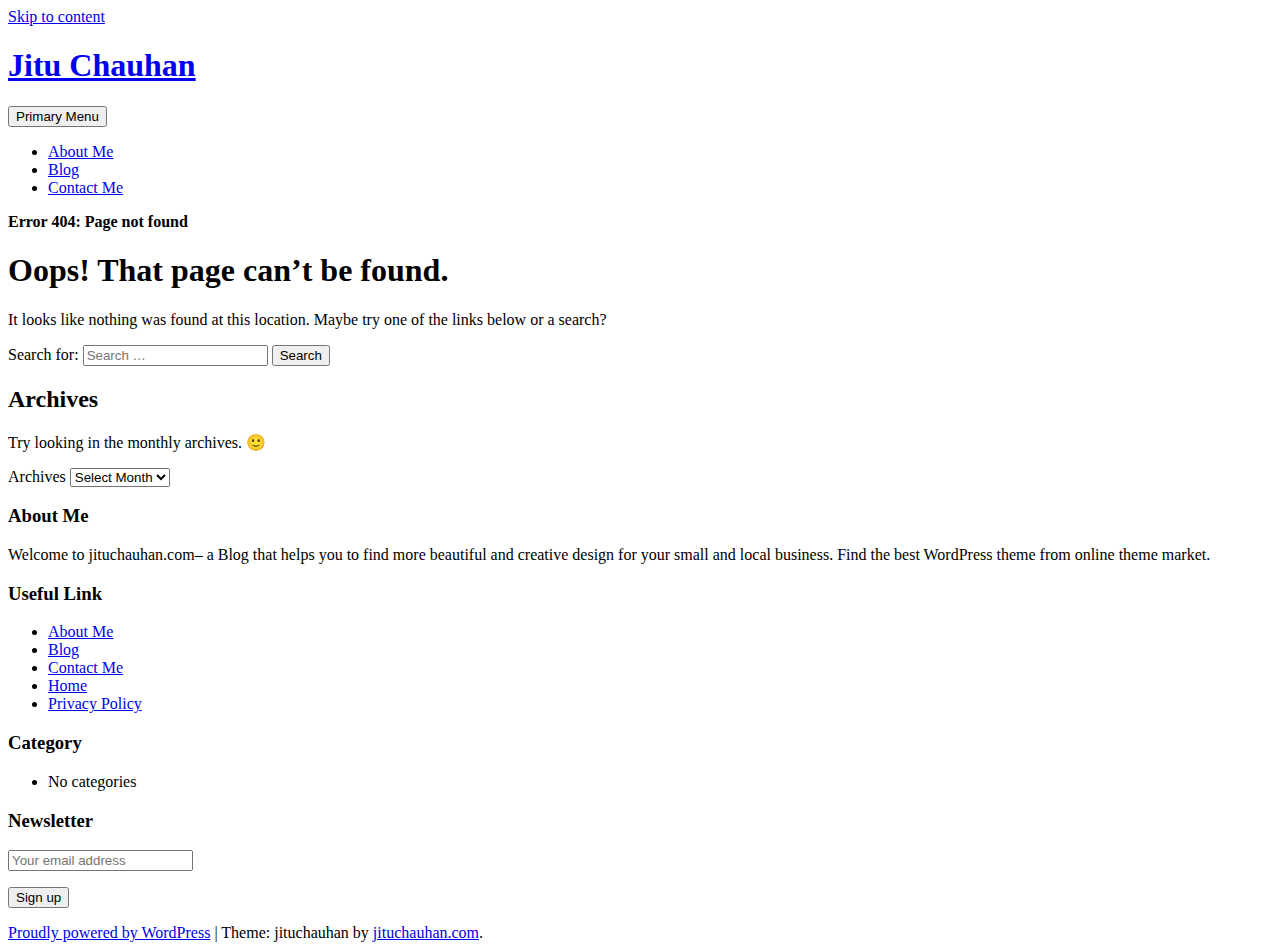
<file: WebApplication5/Areas/AdminPanel/AdminFront/assets/vendor/charts/morris-bundle/morrisjs.html>
<!DOCTYPE html>
    <html lang="en-US">

    <head>
    	
   
        <meta name="google-site-verification" content="4KqxXLPDRgArLiUh4ZFZ0BLFW6n7QN0jibkjD7lBNMg" />
        <meta charset="UTF-8">
        <meta name="viewport" content="width=device-width, initial-scale=1">
        <link rel="profile" href="http://gmpg.org/xfn/11">
        <link href="https://fonts.googleapis.com/css?family=Open+Sans:300,400,400i,600,600i,700,700i,800" rel="stylesheet">
        <title>Page not found - Jitu Chauhan</title>

<!-- This site is optimized with the Yoast SEO plugin v12.0 - https://yoast.com/wordpress/plugins/seo/ -->
<meta name="robots" content="noindex,follow"/>
<meta property="og:locale" content="en_US" />
<meta property="og:type" content="object" />
<meta property="og:title" content="Page not found - Jitu Chauhan" />
<meta property="og:site_name" content="Jitu Chauhan" />
<meta name="twitter:card" content="summary" />
<meta name="twitter:title" content="Page not found - Jitu Chauhan" />
<script type='application/ld+json' class='yoast-schema-graph yoast-schema-graph--main'>{"@context":"https://schema.org","@graph":[{"@type":"WebSite","@id":"https://jituchauhan.com/#website","url":"https://jituchauhan.com/","name":"Jitu Chauhan","publisher":{"@id":"https://jituchauhan.com/#/schema/person/af002ab40baf9100c5030ae77ab4ec08"},"potentialAction":{"@type":"SearchAction","target":"https://jituchauhan.com/?s={search_term_string}","query-input":"required name=search_term_string"}}]}</script>
<!-- / Yoast SEO plugin. -->

<link rel='dns-prefetch' href='//maxcdn.bootstrapcdn.com' />
<link rel='dns-prefetch' href='//s.w.org' />
<link rel="alternate" type="application/rss+xml" title="Jitu Chauhan &raquo; Feed" href="https://jituchauhan.com/feed/" />
<link rel="alternate" type="application/rss+xml" title="Jitu Chauhan &raquo; Comments Feed" href="https://jituchauhan.com/comments/feed/" />
		<script type="text/javascript">
			window._wpemojiSettings = {"baseUrl":"https:\/\/s.w.org\/images\/core\/emoji\/12.0.0-1\/72x72\/","ext":".png","svgUrl":"https:\/\/s.w.org\/images\/core\/emoji\/12.0.0-1\/svg\/","svgExt":".svg","source":{"concatemoji":"https:\/\/jituchauhan.com\/wp-includes\/js\/wp-emoji-release.min.js?ver=5.2.3"}};
			!function(a,b,c){function d(a,b){var c=String.fromCharCode;l.clearRect(0,0,k.width,k.height),l.fillText(c.apply(this,a),0,0);var d=k.toDataURL();l.clearRect(0,0,k.width,k.height),l.fillText(c.apply(this,b),0,0);var e=k.toDataURL();return d===e}function e(a){var b;if(!l||!l.fillText)return!1;switch(l.textBaseline="top",l.font="600 32px Arial",a){case"flag":return!(b=d([55356,56826,55356,56819],[55356,56826,8203,55356,56819]))&&(b=d([55356,57332,56128,56423,56128,56418,56128,56421,56128,56430,56128,56423,56128,56447],[55356,57332,8203,56128,56423,8203,56128,56418,8203,56128,56421,8203,56128,56430,8203,56128,56423,8203,56128,56447]),!b);case"emoji":return b=d([55357,56424,55356,57342,8205,55358,56605,8205,55357,56424,55356,57340],[55357,56424,55356,57342,8203,55358,56605,8203,55357,56424,55356,57340]),!b}return!1}function f(a){var c=b.createElement("script");c.src=a,c.defer=c.type="text/javascript",b.getElementsByTagName("head")[0].appendChild(c)}var g,h,i,j,k=b.createElement("canvas"),l=k.getContext&&k.getContext("2d");for(j=Array("flag","emoji"),c.supports={everything:!0,everythingExceptFlag:!0},i=0;i<j.length;i++)c.supports[j[i]]=e(j[i]),c.supports.everything=c.supports.everything&&c.supports[j[i]],"flag"!==j[i]&&(c.supports.everythingExceptFlag=c.supports.everythingExceptFlag&&c.supports[j[i]]);c.supports.everythingExceptFlag=c.supports.everythingExceptFlag&&!c.supports.flag,c.DOMReady=!1,c.readyCallback=function(){c.DOMReady=!0},c.supports.everything||(h=function(){c.readyCallback()},b.addEventListener?(b.addEventListener("DOMContentLoaded",h,!1),a.addEventListener("load",h,!1)):(a.attachEvent("onload",h),b.attachEvent("onreadystatechange",function(){"complete"===b.readyState&&c.readyCallback()})),g=c.source||{},g.concatemoji?f(g.concatemoji):g.wpemoji&&g.twemoji&&(f(g.twemoji),f(g.wpemoji)))}(window,document,window._wpemojiSettings);
		</script>
		<style type="text/css">
img.wp-smiley,
img.emoji {
	display: inline !important;
	border: none !important;
	box-shadow: none !important;
	height: 1em !important;
	width: 1em !important;
	margin: 0 .07em !important;
	vertical-align: -0.1em !important;
	background: none !important;
	padding: 0 !important;
}
</style>
	<link rel='stylesheet' id='wp-block-library-css'  href='https://jituchauhan.com/wp-includes/css/dist/block-library/style.min.css?ver=5.2.3' type='text/css' media='all' />
<link rel='stylesheet' id='contact-form-7-css'  href='https://jituchauhan.com/wp-content/plugins/contact-form-7/includes/css/styles.css?ver=5.1.4' type='text/css' media='all' />
<link rel='stylesheet' id='bootstrap-css'  href='https://jituchauhan.com/wp-content/themes/jituchauhan/css/bootstrap.min.css?ver=3.3.7' type='text/css' media='all' />
<link rel='stylesheet' id='jituchauhan-style-css'  href='https://jituchauhan.com/wp-content/themes/jituchauhan/style.css?ver=5.2.3' type='text/css' media='all' />
<link crossorigin="anonymous" rel='stylesheet' id='wpb-fa-css'  href='https://maxcdn.bootstrapcdn.com/font-awesome/4.4.0/css/font-awesome.min.css?ver=5.2.3' type='text/css' media='all' />
<script type='text/javascript' src='https://jituchauhan.com/wp-includes/js/jquery/jquery.js?ver=1.12.4-wp'></script>
<script type='text/javascript' src='https://jituchauhan.com/wp-includes/js/jquery/jquery-migrate.min.js?ver=1.4.1'></script>
<link rel='https://api.w.org/' href='https://jituchauhan.com/wp-json/' />
<link rel="EditURI" type="application/rsd+xml" title="RSD" href="https://jituchauhan.com/xmlrpc.php?rsd" />
<link rel="wlwmanifest" type="application/wlwmanifest+xml" href="https://jituchauhan.com/wp-includes/wlwmanifest.xml" /> 
<meta name="generator" content="WordPress 5.2.3" />
<meta name="generator" content="Site Kit by Google 1.0.0-beta.1.0.1" />	<script>
		  (function(i,s,o,g,r,a,m){i['GoogleAnalyticsObject']=r;i[r]=i[r]||function(){
		  (i[r].q=i[r].q||[]).push(arguments)},i[r].l=1*new Date();a=s.createElement(o),
		  m=s.getElementsByTagName(o)[0];a.async=1;a.src=g;m.parentNode.insertBefore(a,m)
		  })(window,document,'script','https://www.google-analytics.com/analytics.js','ga');
		
		  ga('create', 'UA-92805225-1', 'auto');
		  ga('send', 'pageview');

	</script>
        
        


    <link rel="stylesheet" type="text/css" href="http://jituchauhan.com/wp-content/plugins/template-help-featured-templates/css/style.css" />
    <link rel="stylesheet" type="text/css" href="http://jituchauhan.com/wp-content/plugins/template-help-featured-templates/css/preview.css" />
    <script type="text/javascript">
        function html_entity_decode(str) {
            var ta = document.createElement("textarea");
            ta.innerHTML=str.replace(/</g,"&lt;").replace(/>/g,"&gt;");
            toReturn = ta.value;
            ta = null;
            return toReturn
        }
    </script>
    <link rel="icon" href="https://jituchauhan.com/wp-content/uploads/2017/07/cropped-jituchauhan-32x32.png" sizes="32x32" />
<link rel="icon" href="https://jituchauhan.com/wp-content/uploads/2017/07/cropped-jituchauhan-192x192.png" sizes="192x192" />
<link rel="apple-touch-icon-precomposed" href="https://jituchauhan.com/wp-content/uploads/2017/07/cropped-jituchauhan-180x180.png" />
<meta name="msapplication-TileImage" content="https://jituchauhan.com/wp-content/uploads/2017/07/cropped-jituchauhan-270x270.png" />
		<!-- Google AdSense Ad --->
		<script async src="//pagead2.googlesyndication.com/pagead/js/adsbygoogle.js"></script>
<script>
  (adsbygoogle = window.adsbygoogle || []).push({
    google_ad_client: "ca-pub-2256645353903872",
    enable_page_level_ads: true
  });
</script>
    </head>

    <body class="error404 wp-custom-logo hfeed">
    	
        <div id="page" class="site">
            <div class="header">
                <div class="container">
                <div class="row">
                        <a class="skip-link screen-reader-text" href="#content">
                            Skip to content                        </a>
                        <header id="masthead" class="site-header" role="banner">
                        
                        	
                            <div class="col-md-4">
                                <div class="site-branding">
                                	
                                                                            <h1 class="site-title"><a href="https://jituchauhan.com/" rel="home">Jitu Chauhan</a></h1>
                                                                        </div>
                                <!-- .site-branding -->
                            </div>
                            <div class="col-md-8">
                                <nav id="site-navigation" class="main-navigation" role="navigation">
                                    <button class="menu-toggle" aria-controls="primary-menu" aria-expanded="false">
                                        Primary Menu                                    </button>
                                    <div class="menu-primary-menu-container"><ul id="primary-menu" class="menu"><li id="menu-item-7" class="menu-item menu-item-type-post_type menu-item-object-page menu-item-7"><a href="https://jituchauhan.com/about-me/">About Me</a></li>
<li id="menu-item-403" class="menu-item menu-item-type-post_type menu-item-object-page menu-item-403"><a href="https://jituchauhan.com/blog/">Blog</a></li>
<li id="menu-item-176" class="menu-item menu-item-type-post_type menu-item-object-page menu-item-176"><a href="https://jituchauhan.com/contact-me/">Contact Me</a></li>
</ul></div>                                </nav>
                                <!-- #site-navigation -->
                            </div>
                        </header>
                        <!-- #masthead -->
                    </div>
            </div>
            </div>

			<div class="container"><div class="row"><div class="col-md-12"><p id="breadcrumbs" class="breadcrumbs"><span><strong class="breadcrumb_last" aria-current="page">Error 404: Page not found</strong></span></span></p></div></div></div>

            <div class="wrapper">
                <div class="container">
                    
                    <div id="content" class="site-content">
                        <div class="row">
			
	<div id="primary" class="content-area">
		<main id="main" class="site-main" role="main">

			<section class="error-404 not-found">
				<header class="page-header">
					<h1 class="page-title">Oops! That page can&rsquo;t be found.</h1>
				</header><!-- .page-header -->

				<div class="page-content">
					<p>It looks like nothing was found at this location. Maybe try one of the links below or a search?</p>

					<form role="search" method="get" class="search-form" action="https://jituchauhan.com/">
				<label>
					<span class="screen-reader-text">Search for:</span>
					<input type="search" class="search-field" placeholder="Search &hellip;" value="" name="s" />
				</label>
				<input type="submit" class="search-submit" value="Search" />
			</form><div class="widget widget_archive"><h2 class="widgettitle">Archives</h2><p>Try looking in the monthly archives. 🙂</p>		<label class="screen-reader-text" for="archives-dropdown--1">Archives</label>
		<select id="archives-dropdown--1" name="archive-dropdown">
			
			<option value="">Select Month</option>
			
		</select>

<script type='text/javascript'>
/* <![CDATA[ */
(function() {
	var dropdown = document.getElementById( "archives-dropdown--1" );
	function onSelectChange() {
		if ( dropdown.options[ dropdown.selectedIndex ].value !== '' ) {
			document.location.href = this.options[ this.selectedIndex ].value;
		}
	}
	dropdown.onchange = onSelectChange;
})();
/* ]]> */
</script>

		</div>
				</div><!-- .page-content -->
			</section><!-- .error-404 -->

		</main><!-- #main -->
	</div><!-- #primary -->


    </div><!-- #content -->

   
</div><!-- #page -->

</div>

<div class="footer">
    	<div class="container">
        <div class="row">
		 				<div id="text-2" class="widget-container widget_text col-md-3"><h3 class="widget-title">About Me</h3>			<div class="textwidget"><p>Welcome to jituchauhan.com– a Blog that helps you to find more beautiful and creative design for your small and local business. Find the best WordPress theme from online theme market.</p>
</div>
		</div><div id="pages-2" class="widget-container widget_pages col-md-3"><h3 class="widget-title">Useful Link</h3>		<ul>
			<li class="page_item page-item-5"><a href="https://jituchauhan.com/about-me/">About Me</a></li>
<li class="page_item page-item-222"><a href="https://jituchauhan.com/blog/">Blog</a></li>
<li class="page_item page-item-174"><a href="https://jituchauhan.com/contact-me/">Contact Me</a></li>
<li class="page_item page-item-361"><a href="https://jituchauhan.com/home/">Home</a></li>
<li class="page_item page-item-241"><a href="https://jituchauhan.com/privacy-policy/">Privacy Policy</a></li>
		</ul>
			</div><div id="categories-3" class="widget-container widget_categories col-md-3"><h3 class="widget-title">Category</h3>		<ul>
			<li class="cat-item-none">No categories</li>		</ul>
			</div><div id="mc4wp_form_widget-3" class="widget-container widget_mc4wp_form_widget col-md-3"><h3 class="widget-title">Newsletter</h3><script>(function() {
	if (!window.mc4wp) {
		window.mc4wp = {
			listeners: [],
			forms    : {
				on: function (event, callback) {
					window.mc4wp.listeners.push({
						event   : event,
						callback: callback
					});
				}
			}
		}
	}
})();
</script><!-- Mailchimp for WordPress v4.5.3 - https://wordpress.org/plugins/mailchimp-for-wp/ --><form id="mc4wp-form-1" class="mc4wp-form mc4wp-form-277" method="post" data-id="277" data-name="Subscriber For Update" ><div class="mc4wp-form-fields"><p>
	<label></label>
	<input type="email" name="EMAIL" placeholder="Your email address" required/>
</p>

<p>
	<input type="submit" value="Sign up" />
</p></div><label style="display: none !important;">Leave this field empty if you're human: <input type="text" name="_mc4wp_honeypot" value="" tabindex="-1" autocomplete="off" /></label><input type="hidden" name="_mc4wp_timestamp" value="1570522641" /><input type="hidden" name="_mc4wp_form_id" value="277" /><input type="hidden" name="_mc4wp_form_element_id" value="mc4wp-form-1" /><div class="mc4wp-response"></div></form><!-- / Mailchimp for WordPress Plugin --></div>		 			</div>
    		<div class="row">
    			<div class="col-lg-12 col-md-12 col-sm-12 col-xs-12">
    				 <footer id="colophon" class="site-footer" role="contentinfo">
        <div class="site-info">
            <a href="https://wordpress.org/">Proudly powered by WordPress</a>
            <span class="sep"> | </span>
            Theme: jituchauhan by <a href="http://jituchauhan.com/" rel="designer" class="">jituchauhan.com</a>.        </div><!-- .site-info -->
         	
    </footer><!-- #colophon -->
    			</div>
    		</div>
    	</div>
</div>
<script>(function() {function addEventListener(element,event,handler) {
	if(element.addEventListener) {
		element.addEventListener(event,handler, false);
	} else if(element.attachEvent){
		element.attachEvent('on'+event,handler);
	}
}function maybePrefixUrlField() {
	if(this.value.trim() !== '' && this.value.indexOf('http') !== 0) {
		this.value = "http://" + this.value;
	}
}

var urlFields = document.querySelectorAll('.mc4wp-form input[type="url"]');
if( urlFields && urlFields.length > 0 ) {
	for( var j=0; j < urlFields.length; j++ ) {
		addEventListener(urlFields[j],'blur',maybePrefixUrlField);
	}
}/* test if browser supports date fields */
var testInput = document.createElement('input');
testInput.setAttribute('type', 'date');
if( testInput.type !== 'date') {

	/* add placeholder & pattern to all date fields */
	var dateFields = document.querySelectorAll('.mc4wp-form input[type="date"]');
	for(var i=0; i<dateFields.length; i++) {
		if(!dateFields[i].placeholder) {
			dateFields[i].placeholder = 'YYYY-MM-DD';
		}
		if(!dateFields[i].pattern) {
			dateFields[i].pattern = '[0-9]{4}-(0[1-9]|1[012])-(0[1-9]|1[0-9]|2[0-9]|3[01])';
		}
	}
}

})();</script><script type='text/javascript'>
/* <![CDATA[ */
var wpcf7 = {"apiSettings":{"root":"https:\/\/jituchauhan.com\/wp-json\/contact-form-7\/v1","namespace":"contact-form-7\/v1"}};
/* ]]> */
</script>
<script type='text/javascript' src='https://jituchauhan.com/wp-content/plugins/contact-form-7/includes/js/scripts.js?ver=5.1.4'></script>
<script type='text/javascript' src='https://jituchauhan.com/wp-content/themes/jituchauhan/js/bootstrap.min.js?ver=3.3.7'></script>
<script type='text/javascript' src='https://jituchauhan.com/wp-content/themes/jituchauhan/js/navigation.js?ver=20151215'></script>
<script type='text/javascript' src='https://jituchauhan.com/wp-content/themes/jituchauhan/js/skip-link-focus-fix.js?ver=20151215'></script>
<script type='text/javascript' src='https://jituchauhan.com/wp-includes/js/wp-embed.min.js?ver=5.2.3'></script>
<script type='text/javascript'>
/* <![CDATA[ */
var mc4wp_forms_config = [];
/* ]]> */
</script>
<script type='text/javascript' src='https://jituchauhan.com/wp-content/plugins/mailchimp-for-wp/assets/js/forms-api.min.js?ver=4.5.3'></script>
<!--[if lte IE 9]>
<script type='text/javascript' src='https://jituchauhan.com/wp-content/plugins/mailchimp-for-wp/assets/js/third-party/placeholders.min.js?ver=4.5.3'></script>
<![endif]-->

</body>
</html>
</file>
